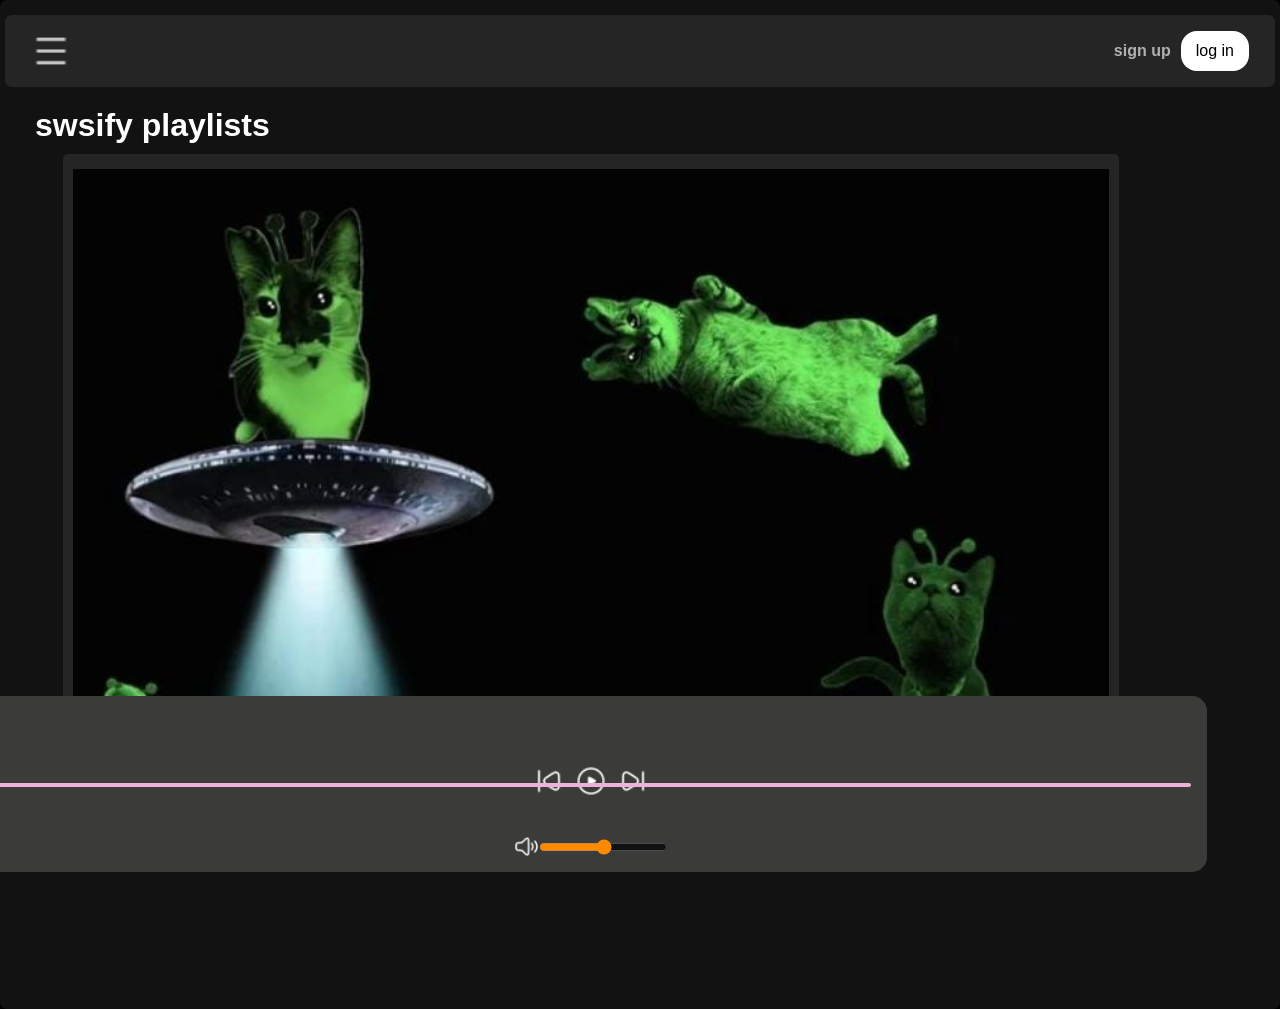
<file: project_2/index.html>
<!DOCTYPE html>
<html lang="en">

<head>
    <meta charset="UTF-8">
    <meta name="viewport" content="width=device-width, initial-scale=1.0">
    <title>swsify</title>
    <link rel="stylesheet" href="style.css">
    <link rel="stylesheet" href="utility.css">
</head>

<body>
    <div class="container flex bg-black">
        <div class="left">
            <div class="close">
                <img src="pics/cancel-01-stroke-rounded.png" alt="" width="29" class="invert">
            </div>
            <div class="home bg-gray rounded m-1 p-1">
                <div class="logo"><img src="download (1)-Picsart-AiImageEnhancer.png" alt="swsify" width="110"></div>
                <ul class="u1">
                    <li><img src="pics/1946436.png" alt="home" height="20" class="invert">Home</li>
                    <li><img src="pics/search-3-xxl.png" alt="search" height="20">search</li>
                </ul>
            </div>
            <div class="library bg-gray rounded m-1 p-1">
                <div class="heading">
                    <img src="pics/899800.png" alt="" class="invert" height="22"> your library
                </div>
                <div class="songlist">
                    <ul class="l2">

                    </ul>
                </div>
            </div>
            <div class="footer">
                <div><a href="https://www.spotify.com/jp/legal/"><span>Legal</span></a></div>
                <div><a href="https://www.spotify.com/jp/privacy/"><span>Privacy Center</span></a></div>
                <div><a href="https://www.spotify.com/jp/legal/privacy-policy/"><span>Privacy Policy</span></a>
                </div>
                <div><a href="https://www.spotify.com/jp/legal/cookies-policy/"><span>Cookies</span></a></div>
                <div><a href="https://www.spotify.com/jp/legal/privacy-policy/#s3"><span>About Ads</span></a></div>
                <div><a href="https://www.spotify.com/jp/accessibility/"><span>Accessibility</span></a></div>
            </div>
        </div>
        <div class="right bg-gray rounded ">
            <div class="header rounded">
                
                <div class="nav">
                   <img src="pics/menu-01-stroke-rounded.png" alt="" width="40"class="invert hamburger">  
                       
                    
                    <div class="arrow">
                        <img src="pics/arrow-left-01-stroke-rounded.png" alt="" class="invert pointer"> <img
                            src="pics/arrow-right-01-stroke-rounded.png" class="invert pointer">
                    </div>
                    <div class="buttons b1">
                        <button class="sb">sign up</button>
                        <button class="lb">log in </button>
                    </div>
                </div>
            </div>
            <div class="playlist">
                <h1>swsify playlists</h1>
                <div class="cardcon">
                    <div class="card" data-folder="radio">
                        <div class="play">
                            <svg class="pointer" viewBox="0 0 24 24" xmlns="http://www.w3.org/2000/svg">
                                <circle cx="12" cy="12" r="11" fill=" #1fdf64" />
                                <path d="M9 6L18 12L9 18Z" fill="#121212" />
                            </svg>
                        </div>
                        <img src="pics/WhatsApp Image 2026-09-24 at 11.01.23 AM.jpeg" alt="">
                        <h2>ready for some radio?</h2>
                        <p>gng no amount of radio is enough for us.</p>
                    </div>
                    <div class="card" data-folder="nice">
                        <div class="play">
                            <svg class="pointer" viewBox="0 0 24 24" xmlns="http://www.w3.org/2000/svg">
                                <circle cx="12" cy="12" r="11" fill=" #1fdf64" />
                                <path d="M9 6L18 12L9 18Z" fill="#121212" />
                            </svg>
                        </div>
                        <img src="pics/WhatsApp Image 2026-09-24 at 11.01.44 AM.jpeg" alt="">
                        <h2>nice songs for nice mood.</h2>
                        <p>listen to this pup's song, it will make you happy.</p>
                    </div>
                    <div class="card" data-folder="you">
                        <div class="play">
                            <svg class="pointer" viewBox="0 0 24 24" xmlns="http://www.w3.org/2000/svg">
                                <circle cx="12" cy="12" r="11" fill=" #1fdf64" />
                                <path d="M9 6L18 12L9 18Z" fill="#121212" />
                            </svg>
                        </div>
                        <img src="pics/WhatsApp Image 2026-09-24 at 11.02.08 AM.jpeg" alt="">
                        <h2>songs only made for you.</h2>
                        <p>sws made this playlist for you.</p>
                    </div>
                    <div class="card" data-folder="partner">
                        <div class="play">
                            <svg class="pointer" viewBox="0 0 24 24" xmlns="http://www.w3.org/2000/svg">
                                <circle cx="12" cy="12" r="11" fill=" #1fdf64" />
                                <path d="M9 6L18 12L9 18Z" fill="#121212" />
                            </svg>
                        </div>
                        <img src="pics/WhatsApp Image 2026-09-26 at 11.45.50 AM.jpeg" alt="">
                        <h2>missing your partner?</h2>
                        <p>listen to this then lol.</p>
                    </div>
                    <div class="card" data-folder="hug">
                        <div class="play">
                            <svg class="pointer" viewBox="0 0 24 24" xmlns="http://www.w3.org/2000/svg">
                                <circle cx="12" cy="12" r="11" fill=" #1fdf64" />
                                <path d="M9 6L18 12L9 18Z" fill="#121212" />
                            </svg>
                        </div>
                        <img src="pics/WhatsApp Image 2026-09-24 at 11.00.29 AM.jpeg" alt="">
                        <h2>mood for hugs and kisses?</h2>
                        <p>these songs will kiss your ears.</p>
                    </div>
                    <div class="card" data-folder="melan">
                        <div class="play">
                            <svg class="pointer" viewBox="0 0 24 24" xmlns="http://www.w3.org/2000/svg">
                                <circle cx="12" cy="12" r="11" fill=" #1fdf64" />
                                <path d="M9 6L18 12L9 18Z" fill="#121212" />
                            </svg>
                        </div>
                        <img src="pics/WhatsApp Image 2026-09-24 at 11.00.46 AM.jpeg" alt="">
                        <h2>melancholic madness.</h2>
                        <p>listen to this to make your sadness 1000X.</p>
                    </div>
                     <div class="card" data-folder="horny">
                        <div class="play">
                            <svg class="pointer" viewBox="0 0 24 24" xmlns="http://www.w3.org/2000/svg">
                                <circle cx="12" cy="12" r="11" fill=" #1fdf64" />
                                <path d="M9 6L18 12L9 18Z" fill="#121212" />
                            </svg>
                        </div>
                        <img src="pics/WhatsApp Image 2026-09-26 at 11.46.09 AM.jpeg" alt="">
                        <h2>songs that will make u "ZAMN".</h2>
                        <p>horny songs gng.</p>
                </div>
                <div class="card" data-folder="smiths">
                        <div class="play">
                            <svg class="pointer" viewBox="0 0 24 24" xmlns="http://www.w3.org/2000/svg">
                                <circle cx="12" cy="12" r="11" fill=" #1fdf64" />
                                <path d="M9 6L18 12L9 18Z" fill="#121212" />
                            </svg>
                        </div>
                        <img src="pics/WhatsApp Image 2026-09-26 at 11.53.53 AM.jpeg" alt="">
                        <h2>OH MOTHER I CAN FEEL.</h2>
                        <p>I love the Smiths.</p>
                    </div>
                    <div class="card" data-folder="joji">
                        <div class="play">
                            <svg class="pointer" viewBox="0 0 24 24" xmlns="http://www.w3.org/2000/svg">
                                <circle cx="12" cy="12" r="11" fill=" #1fdf64" />
                                <path d="M9 6L18 12L9 18Z" fill="#121212" />
                            </svg>
                        </div>
                        <img src="pics/WhatsApp Image 2026-09-26 at 11.54.12 AM.jpeg" alt="">
                        <h2>No one can love me like u do.</h2>
                        <p>listen to joji to yearn.</p>
                    </div>
                    <div class="card" data-folder="pink">
                        <div class="play">
                            <svg class="pointer" viewBox="0 0 24 24" xmlns="http://www.w3.org/2000/svg">
                                <circle cx="12" cy="12" r="11" fill=" #1fdf64" />
                                <path d="M9 6L18 12L9 18Z" fill="#121212" />
                            </svg>
                        </div>
                        <img src="pics/WhatsApp Image 2026-09-26 at 11.54.59 AM.jpeg" alt="">
                        <h2>Pink Floyd's songs.</h2>
                        <p>go back to 80s with ts.</p>
                    </div>
                    <div class="card" data-folder="pachinko">
                        <div class="play">
                            <svg class="pointer" viewBox="0 0 24 24" xmlns="http://www.w3.org/2000/svg">
                                <circle cx="12" cy="12" r="11" fill=" #1fdf64" />
                                <path d="M9 6L18 12L9 18Z" fill="#121212" />
                            </svg>
                        </div>
                        <img src="pics/WhatsApp Image 2026-09-26 at 11.55.28 AM.jpeg" alt="">
                        <h2>Pachinko mood.</h2>
                        <p>D>E>A>T>H>M>E>T>A>L is peak.</p>
                    </div>
                    <div class="card" data-folder="current">
                        <div class="play">
                            <svg class="pointer" viewBox="0 0 24 24" xmlns="http://www.w3.org/2000/svg">
                                <circle cx="12" cy="12" r="11" fill=" #1fdf64" />
                                <path d="M9 6L18 12L9 18Z" fill="#121212" />
                            </svg>
                        </div>
                        <img src="pics/WhatsApp Image 2026-09-26 at 11.55.46 AM.jpeg" alt="">
                        <h2>best of Current Joys.</h2>
                        <p>dive into the nichest of the niche songs.</p>
                    </div>
                    <div class="card" data-folder="mac">
                        <div class="play">
                            <svg class="pointer" viewBox="0 0 24 24" xmlns="http://www.w3.org/2000/svg">
                                <circle cx="12" cy="12" r="11" fill=" #1fdf64" />
                                <path d="M9 6L18 12L9 18Z" fill="#121212" />
                            </svg>
                        </div>
                        <img src="pics/WhatsApp Image 2026-09-26 at 11.56.13 AM.jpeg" alt="">
                        <h2>Its Mac Demarco time.</h2>
                        <p>My favvvvv and he carried me in 2024.</p>
                    </div>
                <div class="playbar">
                    <div class="seekbar pointer">
                        <div class="circle"></div>
                    </div>
                    <div class="abovebar">
                        <div class="songinfo"></div>
                        <div class="songbtn">
                            <img src="pics/previous-stroke-rounded.png" alt="" class="pointer previous" width="30">
                            <img src="play.png" alt="" class="pointer playbutton" width="30">
                            <img src="pics/next-stroke-rounded.png" alt="" class="pointer next" width="30">
                        </div>
                        <div class="timevol">
                            <div class="vol"><img src="volume-02-stroke-rounded.png" alt="" width="25" class="range1" ><div>
                                <input type="range" class="volume range range2" id="range">
                            </div> </div>
                        <div class="songtime"></div>
                        </div>
                    </div>
                </div>

            </div>

        </div>
        <script src="script.js"></script>
</body>

</html>
</file>
<file: project_2/style.css>
@import url();
:root{
    --a: 0;
}
* {
    margin: 0;
    padding: 0;
    font-family: 'roboto', sans-serif;
}

body {
    background-color: black;
    color: white;
}
h1{
    margin-left: 20px;
}
.left {
    width: 25vw;
    margin: 10px;
}

.right {
    width: 75vw;
    margin-top: 18px;
    padding: 5px;
    position: relative;
}

.u1 li{
    width: 14px;
    list-style: none;
    display: flex;
    gap: 10px;
    padding-top: 14px;
    font-weight: bolder;
    font-size: 18px;
}

.bg-gray {
    background-color: #121212;
}

.heading {

    display: flex;
    align-items: center;
    gap: 10px;
    padding-top: 8px;
    padding-bottom: 8px;
    font-weight: bolder;
    font-size: 18px;
}

.library {
    min-height: 80vh;
    position: relative;
}

.footer {
    display: flex;
    font-size: 10px;
    gap: 8px;
    position: absolute;
    bottom: -20px;
    left: 20px;
}

.footer a {
    color: gray;
    
}

.nav {
    display: flex;
    justify-content: space-between;
}

.nav {
    padding: 16px;
    margin: 10px;
}

.header {
    background-color: #252525;
}

.playlist {
    padding: 10px;
}

.card {
    width: 200px;
    background-color: #252525;
    padding: 10px;
    border-radius: 5px;
    position: relative;
    transition: all 0.5s;
}

.card img {
    width: 100%;
    object-fit: contain;
}

.card * {
    padding-top: 5px;
}
.cardcon {
    display: flex;
    gap: 10px;
    flex-wrap: wrap;
    margin: 20px;
    overflow-y: auto;
    max-height: 70vh;
}
.card:hover{
    background-color: rgb(70, 69, 69);
    cursor: pointer;
    --a:1;
}
.play {
    width: 40px;
    position: absolute;
    bottom: 120px;
    right: 16px;
    opacity: var(--a);
    transition: all 0.4s ease-out;
}

.sb {
    background-color: #252525;
    font-weight: bold;
    color: rgb(177, 177, 177);
    border: none;
    cursor: pointer;
    font-size: 16px;
    padding: 5px 5px;
}

.sb:hover {
    font-size: 17px;
    color: white;
}

.lb {
    background-color: white;
    font-size: 16px;
    border: none;
    padding: 5px 15px;
    border-radius: 16px;
    cursor: pointer;
}

.lb:hover {
    font-size: 17px;
}

.arrow {
    margin-top: 5px;
}

.b1 {
    display: flex;
    gap: 5px;
}
.playbar{
    position: fixed;
    bottom: 10px;
    background-color: rgba(196, 195, 197, 1);
    width: 70vw;
    padding: 6px;
    filter: invert(1);
    border-radius: 15px;
    min-height: 50px;
    
}
.songbtn{
    display: flex;
    justify-content: center;
    gap: 12px;
}
.l2{
    padding: 11px 19px;
    list-style: decimal;
    max-width: 90%;
}
.l2 li{
    display: flex;
    gap: 20px;
    padding-bottom: 20px;
    border: 2px solid white;
    margin-top: 10px;
    margin-bottom: 10px;
    padding: 10px;
    border-radius:5px ;
    justify-content: space-between;
}
.music{
    margin-top: 4px;
}
.info > {
    padding-bottom: 5px;
    font-size: 13px;
}
.playnow{
    display: flex;
    align-items: center;
    
    gap: 3px;
    font-size: 15px;
}
.hamburger{
    display: none;
}
.info{
    width: 344px;
}
.songlist{
    height: 544px;
    overflow: auto;
    margin-bottom: 44px;
}
.seekbar{
    height: 4px;
    width: 98%;
    background-color:  rgb(16, 78, 40);
    position: absolute;
    bottom: 15px;
    border-radius: 10px;

}
.circle{
    width: 13px;
    border-radius: 13px;
    background-color: black;
    height: 13px;
    position: relative;
    bottom: 5.75px;
    left: 0%;
    transition: left 0.1s;
}
.abovebar{
    display: flex;
    justify-content: space-between;
    color: rgb(34, 34, 34);
   margin: 20px 0;
}
.close{
    display: none;

}
.songinfo{
    width: 400px;
    height: 30px;

}
.timevol{
    display: flex;
    justify-content: center;
    align-items: center;
    gap: 10px;
}
.vol{
   
    height: 20px;
    display: flex;
    
    justify-content: center;
    align-items: center;
}
.cardcon{
    margin-bottom: 100px;
}


@media(max-width: 1400px) {
    .left{
        position: absolute;
        left: -110%;
        transition: all 0.3s;
        z-index: 1;
        width: 373px;
        background-color: #121212;

        
    }
    .right{
        width: 100vw;
        margin: 0;
    }
    
   .arrow{
    display: none;
   }
   .hamburger{
    display: revert;
   }
 .close{
    display: revert;
    position: absolute;
    right: 20px;
    top: 40px;
 }
 .playbar{
    width: calc(100vw - 60px);
    font-size: 20px;
    padding-top: 0px;
    margin-bottom: 18px;
    
 }
 .seekbar{
    width: calc(100vw - 70px);
    margin-bottom: 70px;
 }
 .abovebar{
    margin-bottom: 20px;
    display: flex;
    flex-direction: column;
    gap: 15px;
    align-items: center;
    margin-bottom: 5px;
 }
 .songinfo{
    width: auto;
 }
 .cardcon{
    width: 90vw;
    justify-content: center;
    margin: 0;
 }
 .card{
    width: 90%;
    margin-top: 10px;
 }
 .songbtn{
    margin-bottom: 20px;
 }
 .songtime{
    margin-right: 29px;
 }
 .songinfo{
    margin-bottom: 5px;
 }
 .timevol{
    flex-direction: column-reverse;
 }
 .songtime{
    margin-left: 29px;
 }
 .range1{
    margin-bottom: 10px;
 }
 .range2{
    margin-bottom: 10px;
 }
 .circle{
    bottom: 5px;
 }
 .cardcon{
    margin-bottom: 220px;
 }

}
</file>
<file: project_2/utility.css>
.flex{
    display: flex;
}

.justify{
    justify-content: center;
}

.align{
    align-items: center;
}
.border{
    border: 2px solid red;
    margin: 3px;
}
.rounded{
    border-radius: 7px;
}
.m-1{
    margin: 8px;
}
.p-1{
    padding: 15px;
}
.invert{
    filter: invert(1);
}
/* Dark vertical scrollbar with no arrows */
* {
  scrollbar-width: thin;
  scrollbar-color: #303030 #101010;
}

*::-webkit-scrollbar {
  width: 10px;
}

*::-webkit-scrollbar-button {
  display: none;
  width: 0;
  height: 0;
}

*::-webkit-scrollbar-track {
  background: #101010;
}

*::-webkit-scrollbar-thumb {
  background: #303030;
  border: 2px solid #101010;
  border-radius: 999px;
}

*::-webkit-scrollbar-thumb:hover {
  background: #444;
}
.pointer{
  cursor: pointer;
}
</file>
